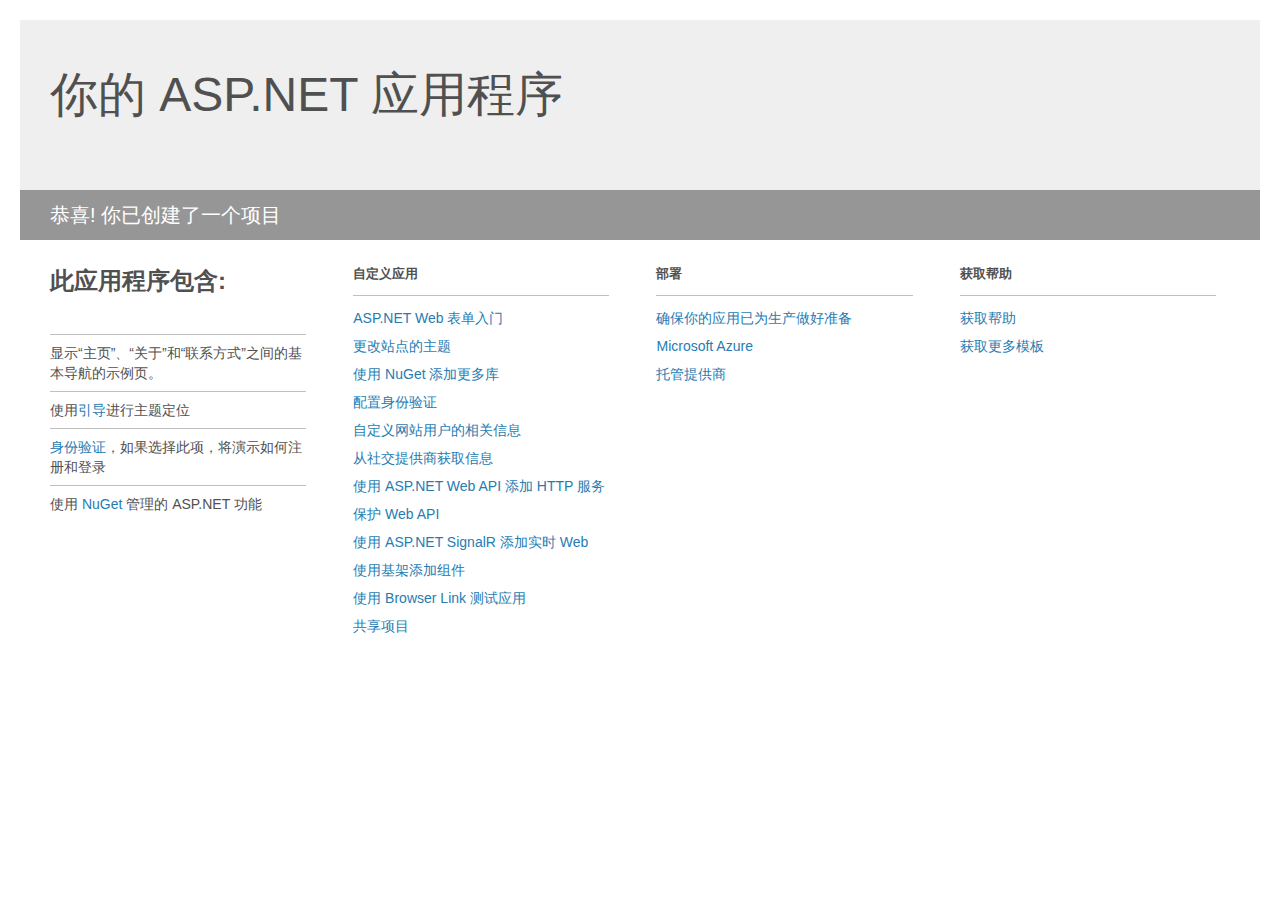
<file: Web/Project_Readme.html>
﻿<!DOCTYPE html>
<html lang="en">
<head>
<meta http-equiv="Content-Type" content="text/html; charset=utf-8"/>
    <meta charset="utf-8" />
    <title>你的 ASP.NET 应用程序</title>
    <style>
        body {
            background: #fff;
            color: #505050;
            font: 14px 'Segoe UI', tahoma, arial, helvetica, sans-serif;
            margin: 20px;
            padding: 0;
        }

        #header {
            background: #efefef;
            padding: 0;
        }

        h1 {
            font-size: 48px;
            font-weight: normal;
            margin: 0;
            padding: 0 30px;
            line-height: 150px;
        }

        p {
            font-size: 20px;
            color: #fff;
            background: #969696;
            padding: 0 30px;
            line-height: 50px;
        }

        #main {
            padding: 5px 30px;
        }

        .section {
            width: 21.7%;
            float: left;
            margin: 0 0 0 4%;
        }

            .section h2 {
                font-size: 13px;
                text-transform: uppercase;
                margin: 0;
                border-bottom: 1px solid silver;
                padding-bottom: 12px;
                margin-bottom: 8px;
            }

            .section.first {
                margin-left: 0;
            }

                .section.first h2 {
                    font-size: 24px;
                    text-transform: none;
                    margin-bottom: 25px;
                    border: none;
                }

                .section.first li {
                    border-top: 1px solid silver;
                    padding: 8px 0;
                }

            .section.last {
                margin-right: 0;
            }

        ul {
            list-style: none;
            padding: 0;
            margin: 0;
            line-height: 20px;
        }

        li {
            padding: 4px 0;
        }

        a {
            color: #267cb2;
            text-decoration: none;
        }

            a:hover {
                text-decoration: underline;
            }
    </style>
</head>
<body>

    <div id="header">
        <h1>你的 ASP.NET 应用程序</h1>
        <p>恭喜! 你已创建了一个项目</p>
    </div>

    <div id="main">
        <div class="section first">
            <h2>此应用程序包含:</h2>
            <ul>
                <li>显示“主页”、“关于”和“联系方式”之间的基本导航的示例页。</li>
                <li>使用<a href="http://go.microsoft.com/fwlink/?LinkID=615519">引导</a>进行主题定位</li>
                <li><a href="http://go.microsoft.com/fwlink/?LinkID=615520">身份验证</a>，如果选择此项，将演示如何注册和登录</li>
                <li>使用 <a href="http://go.microsoft.com/fwlink/?LinkID=615521">NuGet</a> 管理的 ASP.NET 功能</li>
            </ul>
        </div>

        <div class="section">
            <h2>自定义应用</h2>
            <ul>
                <li><a href="http://go.microsoft.com/fwlink/?LinkID=615522">ASP.NET Web 表单入门</a></li>
                <li><a href="http://go.microsoft.com/fwlink/?LinkID=615523">更改站点的主题</a></li>
                <li><a href="http://go.microsoft.com/fwlink/?LinkID=615524">使用 NuGet 添加更多库</a></li>
                <li><a href="http://go.microsoft.com/fwlink/?LinkID=615525">配置身份验证</a></li>
                <li><a href="http://go.microsoft.com/fwlink/?LinkID=615526">自定义网站用户的相关信息</a></li>
                <li><a href="http://go.microsoft.com/fwlink/?LinkID=615527">从社交提供商获取信息</a></li>
                <li><a href="http://go.microsoft.com/fwlink/?LinkID=615528">使用 ASP.NET Web API 添加 HTTP 服务</a></li>
                <li><a href="http://go.microsoft.com/fwlink/?LinkID=615529">保护 Web API</a></li>
                <li><a href="http://go.microsoft.com/fwlink/?LinkID=615530">使用 ASP.NET SignalR 添加实时 Web</a></li>
                <li><a href="http://go.microsoft.com/fwlink/?LinkID=615531">使用基架添加组件</a></li>
                <li><a href="http://go.microsoft.com/fwlink/?LinkID=615532">使用 Browser Link 测试应用</a></li>
                <li><a href="http://go.microsoft.com/fwlink/?LinkID=615533">共享项目</a></li>
            </ul>
        </div>

        <div class="section">
            <h2>部署</h2>
            <ul>
                <li><a href="http://go.microsoft.com/fwlink/?LinkID=615534">确保你的应用已为生产做好准备</a></li>
                <li><a href="http://go.microsoft.com/fwlink/?LinkID=615535">Microsoft Azure</a></li>
                <li><a href="http://go.microsoft.com/fwlink/?LinkID=615536">托管提供商</a></li>
            </ul>
        </div>

        <div class="section last">
            <h2>获取帮助</h2>
            <ul>
                <li><a href="http://go.microsoft.com/fwlink/?LinkID=615537">获取帮助</a></li>
                <li><a href="http://go.microsoft.com/fwlink/?LinkID=615538">获取更多模板</a></li>
            </ul>
        </div>
    </div>
</body>
</html>
</file>
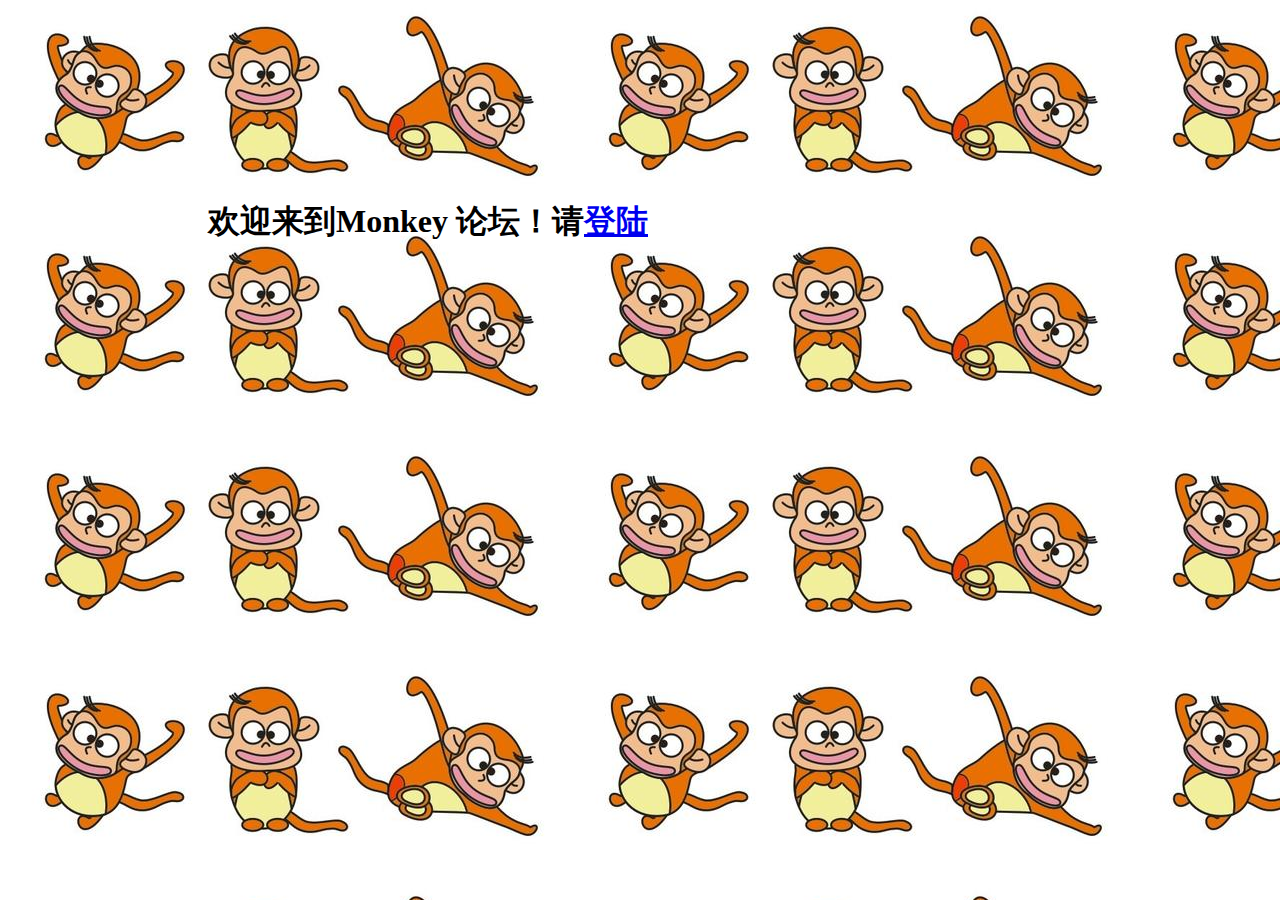
<file: Web/Admin/c.html>
﻿<!DOCTYPE html>

<head>
<meta http-equiv="Content-Type" content="text/html; charset=utf-8" />
<title>无标题文档</title>
</head>

<body background="images/5.jpg">

<h1 style=" align:center;margin:200px">欢迎来到Monkey 论坛！请<a href="login.html" target="frame2"">登陆</a></h1>

</body>
</html>
</file>
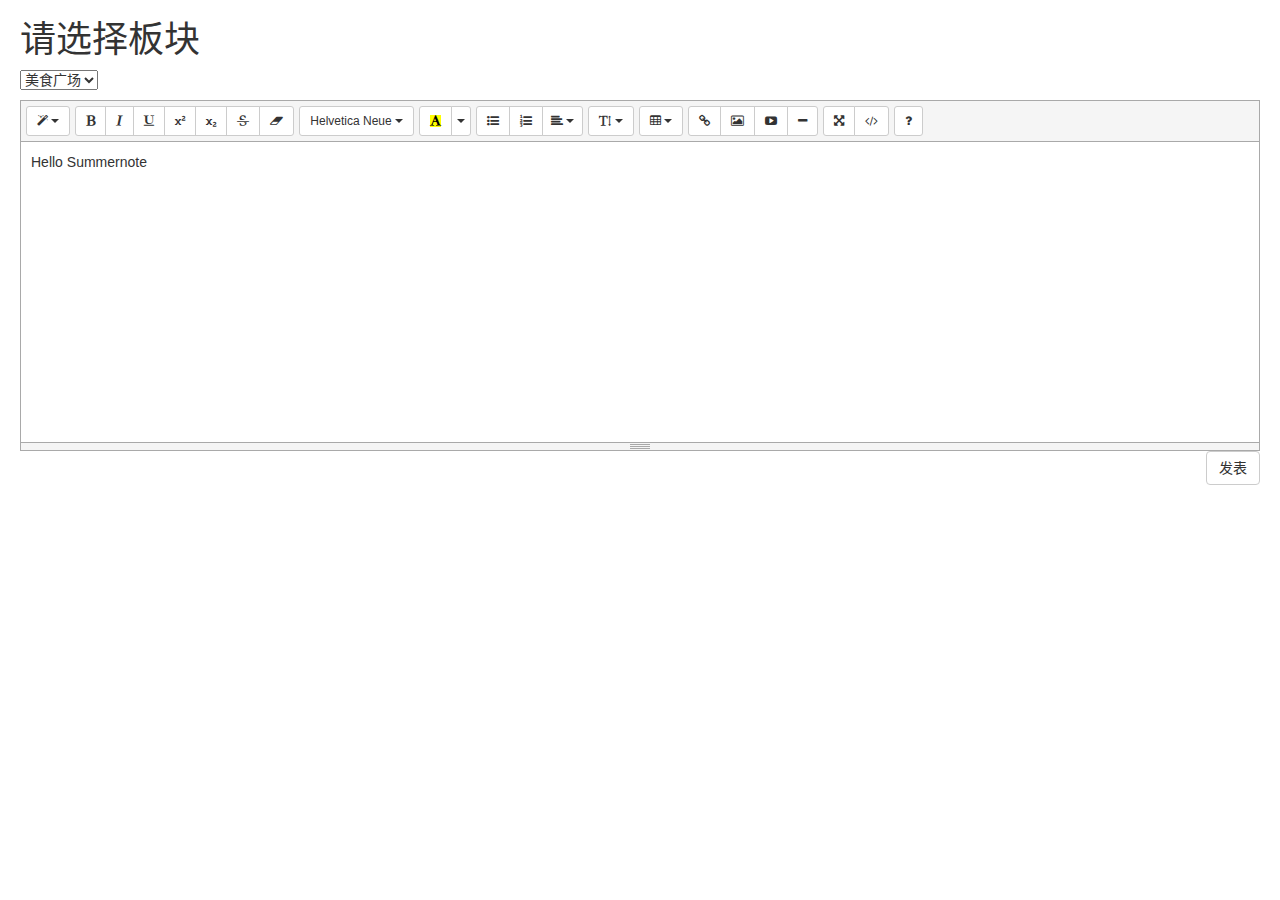
<file: Web/Admin/fatie/fatie.html>
﻿<!DOCTYPE html>
<html lang="zh-cn">
  <head>
    <meta charset="utf-8">
    <meta http-equiv="X-UA-Compatible" content="IE=edge">
    <meta name="viewport" content="width=device-width, initial-scale=1">
    <title>Bootstrap 101 Template</title>

<!-- include libries(jQuery, bootstrap, fontawesome) 

-->
<!-- include libraries(jQuery, bootstrap, fontawesome) -->
<script src="js/jquery-1.9.1.min.js"></script> 
<link href="css/bootstrap.min.css" rel="stylesheet"> 
<script src="js/bootstrap.min.js"></script> 
<link href="css/font-awesome.min.css" rel="stylesheet">

<!-- include summernote css/js-->
<link href="css/summernote.css" rel="stylesheet">
<script src="js/summernote.min.js"></script>

    <!-- HTML5 Shim and Respond.js IE8 support of HTML5 elements and media queries -->
    <!-- WARNING: Respond.js doesn't work if you view the page via file:// -->
    <!--[if lt IE 9]>
      <script src="http://cdn.bootcss.com/html5shiv/3.7.2/html5shiv.min.js"></script>
      <script src="http://cdn.bootcss.com/respond.js/1.4.2/respond.min.js"></script>
    <![endif]-->
  </head>
  <body style="margin:20px">
  <p>
<h1>请选择板块</h1>
  <select name=bankuai width="300px">
  	  
  	<option value="food"> 美食广场</option>
  	<option value="food">逛街购物</option>
  	<option value="food"> 五花八门</option>
  	<option value="food"> 行行摄摄</option>
  	<option value="food"> 搞笑图片</option>
  	<option value="food"> T台秀场</option>
  	<option value="food"> 奇闻趣事</option>
  	<option value="food"> 人文风情</option>
  </select></p>
 
<div id="summernote">Hello Summernote</div>
<script type="text/javascript">
	
$(document).ready(function() {
        $('#summernote').summernote(
          { height: 300,
                     });
    });

</script>
<div class="pull-right">
<button class="btn btn-default" type="submit" onclick="get">发表</button>

</div>
  </body>
</html>
</file>
<file: Web/Admin/fatie/css/summernote.css>
.note-editor{position:relative;border:1px solid #a9a9a9}.note-editor .note-dropzone{position:absolute;z-index:1;display:none;color:#87cefa;background-color:white;border:2px dashed #87cefa;opacity:.95;pointer-event:none}.note-editor .note-dropzone .note-dropzone-message{display:table-cell;font-size:28px;font-weight:bold;text-align:center;vertical-align:middle}.note-editor .note-dropzone.hover{color:#098ddf;border:2px dashed #098ddf}.note-editor.dragover .note-dropzone{display:table}.note-editor .note-toolbar{background-color:#f5f5f5;border-bottom:1px solid #a9a9a9}.note-editor.fullscreen{position:fixed;top:0;left:0;z-index:1050;width:100%}.note-editor.fullscreen .note-editable{background-color:white}.note-editor.fullscreen .note-resizebar{display:none}.note-editor.codeview .note-editable{display:none}.note-editor.codeview .note-codable{display:block}.note-editor .note-statusbar{background-color:#f5f5f5}.note-editor .note-statusbar .note-resizebar{width:100%;height:8px;cursor:ns-resize;border-top:1px solid #a9a9a9}.note-editor .note-statusbar .note-resizebar .note-icon-bar{width:20px;margin:1px auto;border-top:1px solid #a9a9a9}.note-editor .note-editable{padding:10px;overflow:auto;outline:0}.note-editor .note-editable[contenteditable="false"]{background-color:#e5e5e5}.note-editor .note-codable{display:none;width:100%;padding:10px;margin-bottom:0;font-family:Menlo,Monaco,monospace,sans-serif;font-size:14px;color:#ccc;background-color:#222;border:0;-webkit-border-radius:0;-moz-border-radius:0;border-radius:0;box-shadow:none;-webkit-box-sizing:border-box;-moz-box-sizing:border-box;-ms-box-sizing:border-box;box-sizing:border-box;resize:none}.note-air-editor{outline:0}.note-popover .popover{max-width:none}.note-popover .popover .popover-content a{display:inline-block;max-width:200px;overflow:hidden;text-overflow:ellipsis;white-space:nowrap;vertical-align:middle}.note-popover .popover .arrow{left:20px}.note-popover .popover .popover-content,.note-toolbar{padding:0 0 5px 5px;margin:0}.note-popover .popover .popover-content>.btn-group,.note-toolbar>.btn-group{margin-top:5px;margin-right:5px;margin-left:0}.note-popover .popover .popover-content .note-table .dropdown-menu,.note-toolbar .note-table .dropdown-menu{min-width:0;padding:5px}.note-popover .popover .popover-content .note-table .dropdown-menu .note-dimension-picker,.note-toolbar .note-table .dropdown-menu .note-dimension-picker{font-size:18px}.note-popover .popover .popover-content .note-table .dropdown-menu .note-dimension-picker .note-dimension-picker-mousecatcher,.note-toolbar .note-table .dropdown-menu .note-dimension-picker .note-dimension-picker-mousecatcher{position:absolute!important;z-index:3;width:10em;height:10em;cursor:pointer}.note-popover .popover .popover-content .note-table .dropdown-menu .note-dimension-picker .note-dimension-picker-unhighlighted,.note-toolbar .note-table .dropdown-menu .note-dimension-picker .note-dimension-picker-unhighlighted{position:relative!important;z-index:1;width:5em;height:5em;background:url('[data-uri]') repeat}.note-popover .popover .popover-content .note-table .dropdown-menu .note-dimension-picker .note-dimension-picker-highlighted,.note-toolbar .note-table .dropdown-menu .note-dimension-picker .note-dimension-picker-highlighted{position:absolute!important;z-index:2;width:1em;height:1em;background:url('[data-uri]') repeat}.note-popover .popover .popover-content .note-style h1,.note-toolbar .note-style h1,.note-popover .popover .popover-content .note-style h2,.note-toolbar .note-style h2,.note-popover .popover .popover-content .note-style h3,.note-toolbar .note-style h3,.note-popover .popover .popover-content .note-style h4,.note-toolbar .note-style h4,.note-popover .popover .popover-content .note-style h5,.note-toolbar .note-style h5,.note-popover .popover .popover-content .note-style h6,.note-toolbar .note-style h6,.note-popover .popover .popover-content .note-style blockquote,.note-toolbar .note-style blockquote{margin:0}.note-popover .popover .popover-content .note-color .dropdown-toggle,.note-toolbar .note-color .dropdown-toggle{width:20px;padding-left:5px}.note-popover .popover .popover-content .note-color .dropdown-menu,.note-toolbar .note-color .dropdown-menu{min-width:340px}.note-popover .popover .popover-content .note-color .dropdown-menu .btn-group,.note-toolbar .note-color .dropdown-menu .btn-group{margin:0}.note-popover .popover .popover-content .note-color .dropdown-menu .btn-group:first-child,.note-toolbar .note-color .dropdown-menu .btn-group:first-child{margin:0 5px}.note-popover .popover .popover-content .note-color .dropdown-menu .btn-group .note-palette-title,.note-toolbar .note-color .dropdown-menu .btn-group .note-palette-title{margin:2px 7px;font-size:12px;text-align:center;border-bottom:1px solid #eee}.note-popover .popover .popover-content .note-color .dropdown-menu .btn-group .note-color-reset,.note-toolbar .note-color .dropdown-menu .btn-group .note-color-reset{padding:0 3px;margin:3px;font-size:11px;cursor:pointer;-webkit-border-radius:5px;-moz-border-radius:5px;border-radius:5px}.note-popover .popover .popover-content .note-color .dropdown-menu .btn-group .note-color-row,.note-toolbar .note-color .dropdown-menu .btn-group .note-color-row{height:20px}.note-popover .popover .popover-content .note-color .dropdown-menu .btn-group .note-color-reset:hover,.note-toolbar .note-color .dropdown-menu .btn-group .note-color-reset:hover{background:#eee}.note-popover .popover .popover-content .note-para .dropdown-menu,.note-toolbar .note-para .dropdown-menu{min-width:216px;padding:5px}.note-popover .popover .popover-content .note-para .dropdown-menu>div:first-child,.note-toolbar .note-para .dropdown-menu>div:first-child{margin-right:5px}.note-popover .popover .popover-content .dropdown-menu,.note-toolbar .dropdown-menu{min-width:90px}.note-popover .popover .popover-content .dropdown-menu.right,.note-toolbar .dropdown-menu.right{right:0;left:auto}.note-popover .popover .popover-content .dropdown-menu.right::before,.note-toolbar .dropdown-menu.right::before{right:9px;left:auto!important}.note-popover .popover .popover-content .dropdown-menu.right::after,.note-toolbar .dropdown-menu.right::after{right:10px;left:auto!important}.note-popover .popover .popover-content .dropdown-menu li a i,.note-toolbar .dropdown-menu li a i{color:deepskyblue;visibility:hidden}.note-popover .popover .popover-content .dropdown-menu li a.checked i,.note-toolbar .dropdown-menu li a.checked i{visibility:visible}.note-popover .popover .popover-content .note-fontsize-10,.note-toolbar .note-fontsize-10{font-size:10px}.note-popover .popover .popover-content .note-color-palette,.note-toolbar .note-color-palette{line-height:1}.note-popover .popover .popover-content .note-color-palette div .note-color-btn,.note-toolbar .note-color-palette div .note-color-btn{width:20px;height:20px;padding:0;margin:0;border:1px solid #fff}.note-popover .popover .popover-content .note-color-palette div .note-color-btn:hover,.note-toolbar .note-color-palette div .note-color-btn:hover{border:1px solid #000}.note-dialog>div{display:none}.note-dialog .note-image-dialog .note-dropzone{min-height:100px;margin-bottom:10px;font-size:30px;line-height:4;color:lightgray;text-align:center;border:4px dashed lightgray}.note-dialog .note-help-dialog{font-size:12px;color:#ccc;background:transparent;background-color:#222!important;border:0;-webkit-opacity:.9;-khtml-opacity:.9;-moz-opacity:.9;opacity:.9;-ms-filter:alpha(opacity=90);filter:alpha(opacity=90)}.note-dialog .note-help-dialog .modal-content{background:transparent;border:1px solid white;-webkit-border-radius:5px;-moz-border-radius:5px;border-radius:5px;-webkit-box-shadow:none;-moz-box-shadow:none;box-shadow:none}.note-dialog .note-help-dialog a{font-size:12px;color:white}.note-dialog .note-help-dialog .title{padding-bottom:5px;font-size:14px;font-weight:bold;color:white;border-bottom:white 1px solid}.note-dialog .note-help-dialog .modal-close{font-size:14px;color:#dd0;cursor:pointer}.note-dialog .note-help-dialog .note-shortcut-layout{width:100%}.note-dialog .note-help-dialog .note-shortcut-layout td{vertical-align:top}.note-dialog .note-help-dialog .note-shortcut{margin-top:8px}.note-dialog .note-help-dialog .note-shortcut th{font-size:13px;color:#dd0;text-align:left}.note-dialog .note-help-dialog .note-shortcut td:first-child{min-width:110px;padding-right:10px;font-family:"Courier New";color:#dd0;text-align:right}.note-handle .note-control-selection{position:absolute;display:none;border:1px solid black}.note-handle .note-control-selection>div{position:absolute}.note-handle .note-control-selection .note-control-selection-bg{width:100%;height:100%;background-color:black;-webkit-opacity:.3;-khtml-opacity:.3;-moz-opacity:.3;opacity:.3;-ms-filter:alpha(opacity=30);filter:alpha(opacity=30)}.note-handle .note-control-selection .note-control-handle{width:7px;height:7px;border:1px solid black}.note-handle .note-control-selection .note-control-holder{width:7px;height:7px;border:1px solid black}.note-handle .note-control-selection .note-control-sizing{width:7px;height:7px;background-color:white;border:1px solid black}.note-handle .note-control-selection .note-control-nw{top:-5px;left:-5px;border-right:0;border-bottom:0}.note-handle .note-control-selection .note-control-ne{top:-5px;right:-5px;border-bottom:0;border-left:none}.note-handle .note-control-selection .note-control-sw{bottom:-5px;left:-5px;border-top:0;border-right:0}.note-handle .note-control-selection .note-control-se{right:-5px;bottom:-5px;cursor:se-resize}.note-handle .note-control-selection .note-control-selection-info{right:0;bottom:0;padding:5px;margin:5px;font-size:12px;color:white;background-color:black;-webkit-border-radius:5px;-moz-border-radius:5px;border-radius:5px;-webkit-opacity:.7;-khtml-opacity:.7;-moz-opacity:.7;opacity:.7;-ms-filter:alpha(opacity=70);filter:alpha(opacity=70)}
</file>
